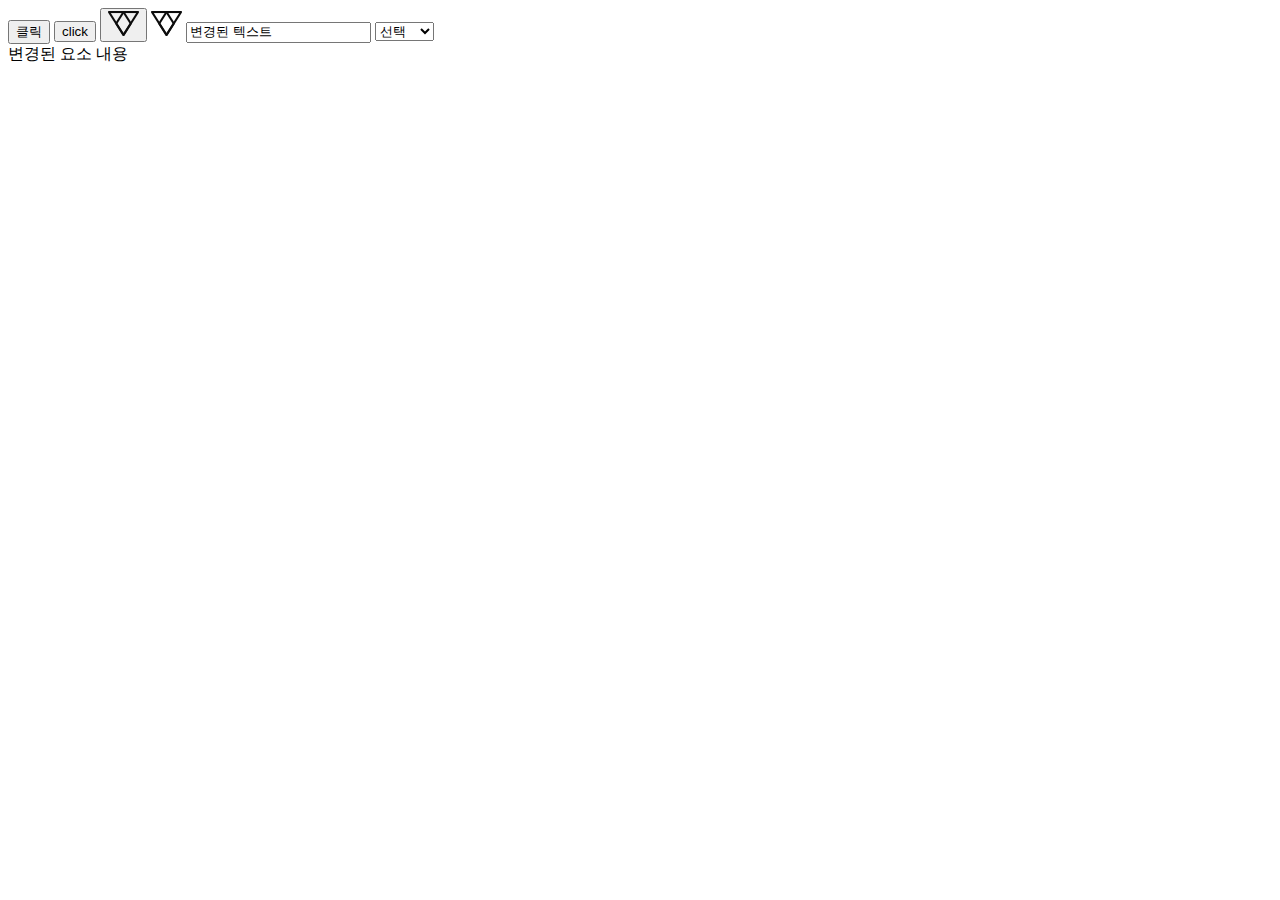
<file: js_ex/js_ex_01.html>
<!DOCTYPE html>
<html lang="en">
  <head>
    <meta charset="UTF-8" />
    <meta name="viewport" content="width=device-width, initial-scale=1.0" />
    <meta http-equiv="X-UA-Compatible" content="ie=edge" />
    <title>Document</title>
    <script src="function.js" defer></script>
  </head>
  <body>
    <input type="button" value="클릭" />
    <button type="button">click</button>
    <button type="button"><img src="../images/logo.png" alt="" /></button>
    <input type="image" src="../images/logo.png" alt="" />

    <input type="text" class="text" value="텍스트" />
    <select>
      <option>선택</option>
      <option>HTML</option>
      <option>CSS</option>
    </select>

    <div class="element">요소 내용</div>

    <script>
      document.querySelector(".text").value = "변경된 텍스트";
    </script>
  </body>
</html>
</file>
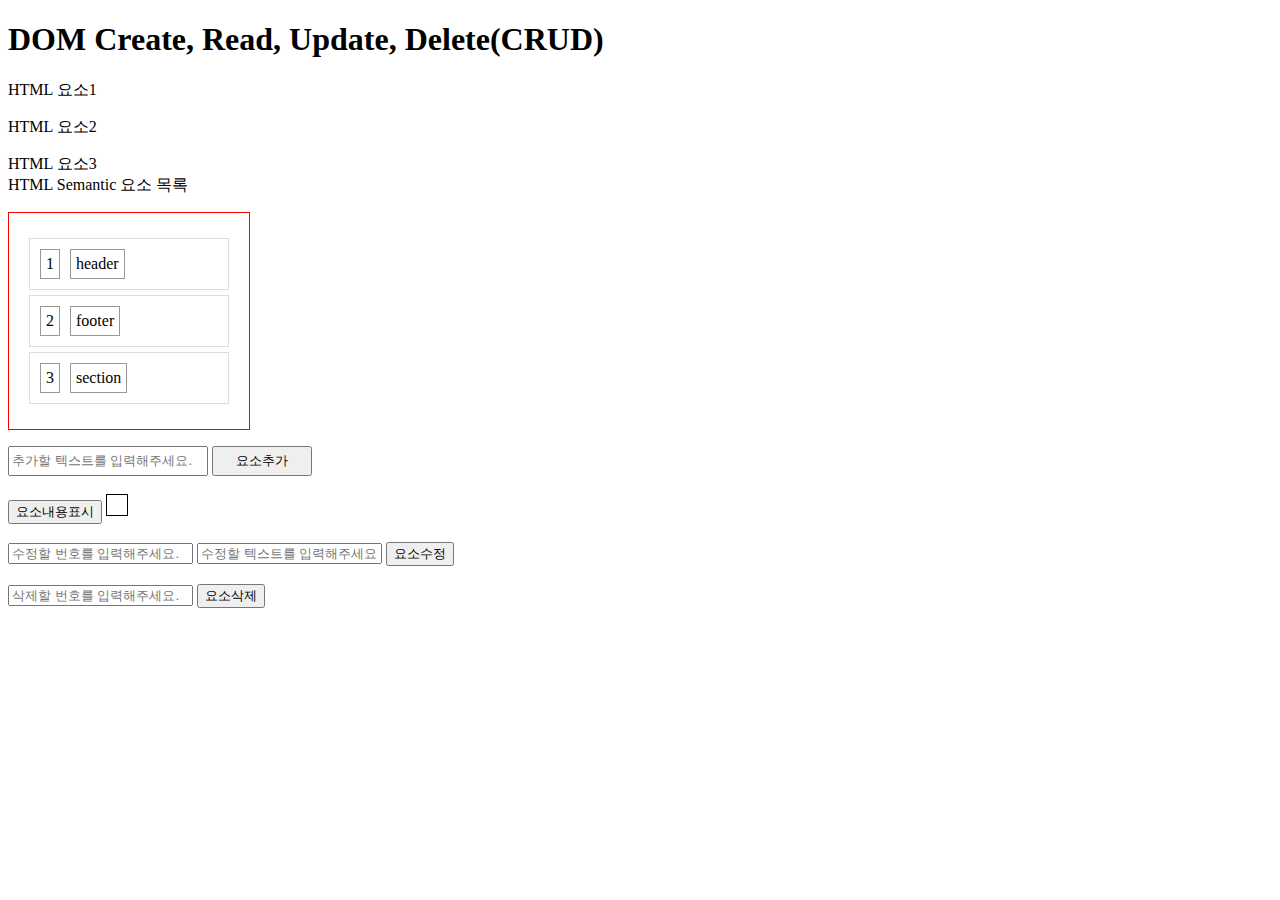
<file: js_ex/js_ex_02.html>
<!DOCTYPE html>
<html lang="en">
  <head>
    <meta charset="UTF-8" />
    <meta name="viewport" content="width=device-width, initial-scale=1.0" />
    <meta http-equiv="X-UA-Compatible" content="ie=edge" />
    <title>Document</title>
    <style>
      .list {
        border: 1px solid red;
        width: 200px;
        padding: 20px;
        list-style: none;
      }
      .list-item {
        border: 1px solid #ddd;
        margin: 5px 0;
        padding: 10px;
      }
      .text-create {
        width: 200px;
        height: 30px;
        box-sizing: border-box;
      }
      .btn-create {
        width: 100px;
        height: 30px;
      }

      .list-item > span {
        display: inline-block;
        border: 1px solid #999;
        padding: 5px;
        margin-right: 10px;
      }
      .text-read {
        border: 1px solid #000;
        display: inline-block;
        padding: 10px;
      }
      .text-read .list-index {
        display: inline-block;
        border: 1px solid #000;
        padding: 5px;
      }
      .text-read .list-text {
        display: inline-block;
        border: 1px solid #000;
        padding: 5px;
      }
    </style>
  </head>
  <body>
    <h1>DOM Create, Read, Update, Delete(CRUD)</h1>

    <div id="element01">HTML 요소1</div>
    <p class="element01">HTML 요소2</p>
    <div class="element02">HTML 요소3</div>

    <div>HTML Semantic 요소 목록</div>
    <ul class="list">
      <li class="list-item">
        <span class="list-index">1</span><span class="list-text">header</span>
      </li>
      <li class="list-item">
        <span class="list-index">2</span><span class="list-text">footer</span>
      </li>
      <li class="list-item">
        <span class="list-index">3</span><span class="list-text">section</span>
      </li>
    </ul>
    <div>
      <input
        type="text"
        class="text-create"
        placeholder="추가할 텍스트를 입력해주세요."
      />
      <button type="button" class="btn-create">요소추가</button>
    </div>
    <br />
    <div>
      <button type="button" class="btn-read">요소내용표시</button>
      <span class="text-read"></span>
    </div>
    <br />

    <div>
      <input
        type="text"
        class="index-update"
        placeholder="수정할 번호를 입력해주세요."
      />
      <input
        type="text"
        class="text-update"
        placeholder="수정할 텍스트를 입력해주세요."
      />
      <button type="button" class="btn-update">요소수정</button>
    </div>

    <br />

    <div>
      <input
        type="text"
        class="index-delete"
        placeholder="삭제할 번호를 입력해주세요."
      />
      <button type="button" class="btn-delete">요소삭제</button>
    </div>

    <script>
      // DOM Access/Find
      console.log(document.querySelector("#element01"));
      console.log(document.querySelector("p"));
      console.log(document.querySelector(".element02"));

      console.log(document.querySelectorAll(".list-item"));

      // Event , Event Handler/Listener

      // 1. Event가 발생되는 대상(HTML DOM) 찾기(Access)
      const buttonCreate = document.querySelector(".btn-create");

      // 2. Event가 발생되는 DOM에 포함된 Event Listener 사용하기
      // Create
      let addNode = () => {
        // DOM Create
        const listItem = document.createElement("li");
        const indexSpan = document.createElement("span");
        const listNumber = document.querySelectorAll(".list-item").length;

        const indexNumber = document.createTextNode(listNumber + 1);
        indexSpan.appendChild(indexNumber);
        indexSpan.classList.add("list-index");
        listItem.appendChild(indexSpan);

        // const listText = document.createTextNode("article");
        const inputText = document.querySelector(".text-create");
        const listText = document.createTextNode(inputText.value);
        const textSpan = document.createElement("span");
        textSpan.appendChild(listText);
        textSpan.classList.add("list-text");
        listItem.appendChild(textSpan);

        listItem.classList.add("list-item");

        const list = document.querySelector(".list");
        list.appendChild(listItem);
      };
      // 함수의 매개변수 값으로 함수를 넣어줄 때 함수 이름만 넣어줌(괄호 생략)
      buttonCreate.addEventListener("click", addNode);

      // Read
      const buttonRead = document.querySelector(".btn-read");
      buttonRead.addEventListener("click", function () {
        const listItemAll = document.querySelectorAll(".list-item");
        const textRead = document.querySelector(".text-read");
        let textValue = "";

        for (let i = 0; i < listItemAll.length; i++) {
          /*
          const textNode = document.createTextNode(
            listItemAll[i].innerHTML + " "
          );
          textRead.appendChild(textNode);
          */

          textValue = textValue + listItemAll[i].innerHTML + " ";
        }
        textRead.innerHTML = textValue;
      });

      // Update
      const buttonUpdate = document.querySelector(".btn-update");
      buttonUpdate.addEventListener("click", function () {
        const indexUpdate = document.querySelector(".index-update").value - 1;
        const textUpdate = document.querySelector(".text-update").value;

        const listParent = document.querySelector(".list");
        const listItem = document.querySelectorAll(".list-item");

        listItem[indexUpdate].querySelector(
          ".list-text"
        ).innerHTML = textUpdate;
      });

      // Delete
      const buttonDelete = document.querySelector(".btn-delete");
      buttonDelete.addEventListener("click", function () {
        const indexDelete = document.querySelector(".index-delete").value - 1;
        const listParent = document.querySelector(".list");
        const listItem = document.querySelectorAll(".list-item");

        listParent.removeChild(listItem[indexDelete]);

        listItem = document.querySelectorAll(".list-item");
        for (let i = 0; i < listItem.length; i++) {
          listItem[i].querySelector(".list-index").innerHTML = i + 1;
        }
      });
    </script>
  </body>
</html>
</file>
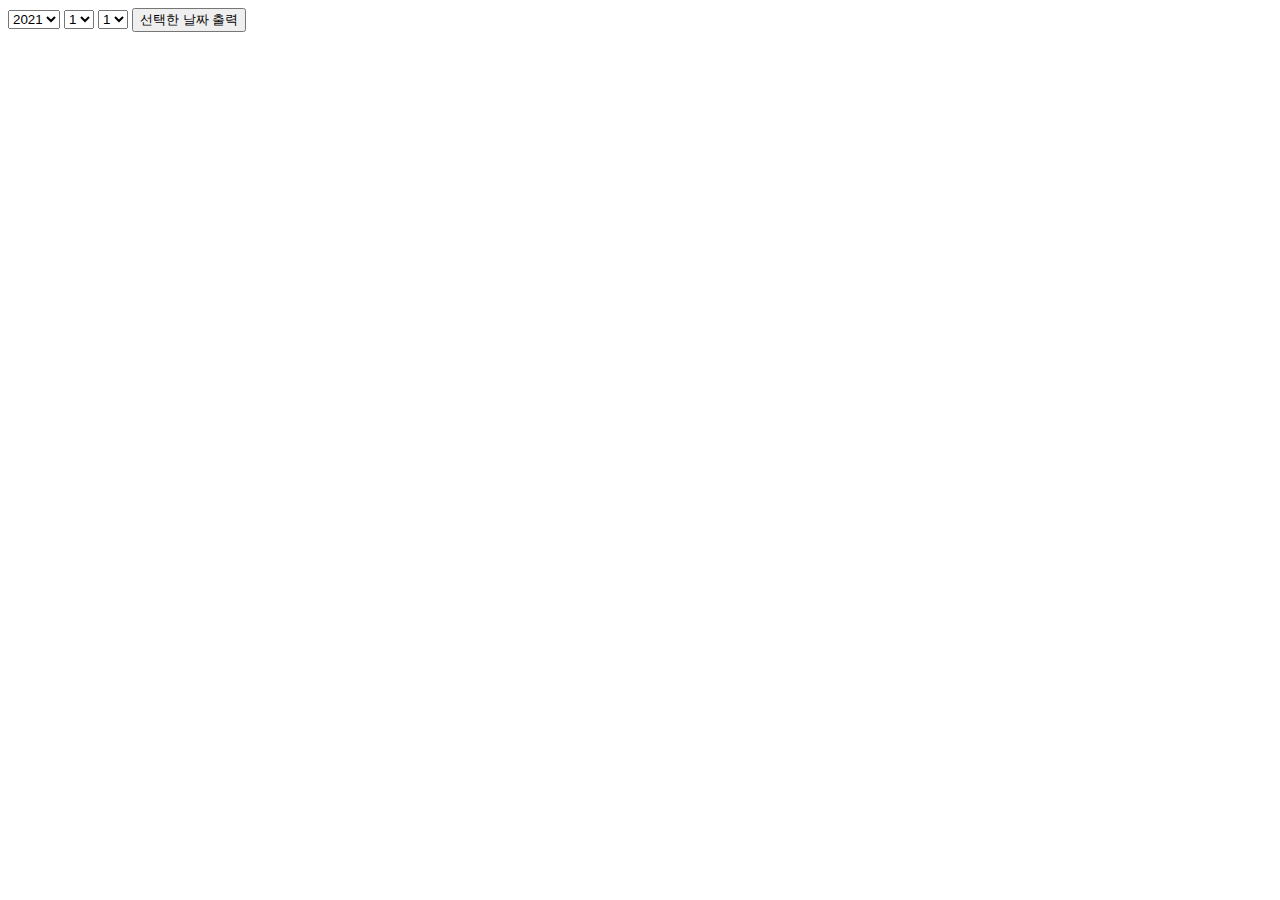
<file: js_ex/js_ex_03.html>
<!DOCTYPE html>
<html lang="en">
  <head>
    <meta charset="UTF-8" />
    <meta name="viewport" content="width=device-width, initial-scale=1.0" />
    <meta http-equiv="X-UA-Compatible" content="ie=edge" />
    <title>Document</title>
  </head>
  <body>
    <select class="year">
      <option value="2021">2021</option>
      <option value="2020">2020</option>
      <option value="2019">2019</option>
    </select>
    <select class="month">
      <option value="1">1</option>
      <option value="2">2</option>
      <option value="3">3</option>
    </select>
    <select class="day">
      <option value="1">1</option>
      <option value="2">2</option>
      <option value="3">2</option>
    </select>
    <button type="button" class="date-button">선택한 날짜 출력</button>
    <div class="date"></div>
    <script>
      const year = document.querySelector(".year");
      const month = document.querySelector(".month");
      const day = document.querySelector(".day");
      const date = document.querySelector(".date");
      const dateButton = document.querySelector(".date-button");

      dateButton.addEventListener("click", function () {
        let dateValue = year.value + "-" + month.value + "-" + day.value;
        date.innerHTML = dateValue;
      });
    </script>
  </body>
</html>
</file>
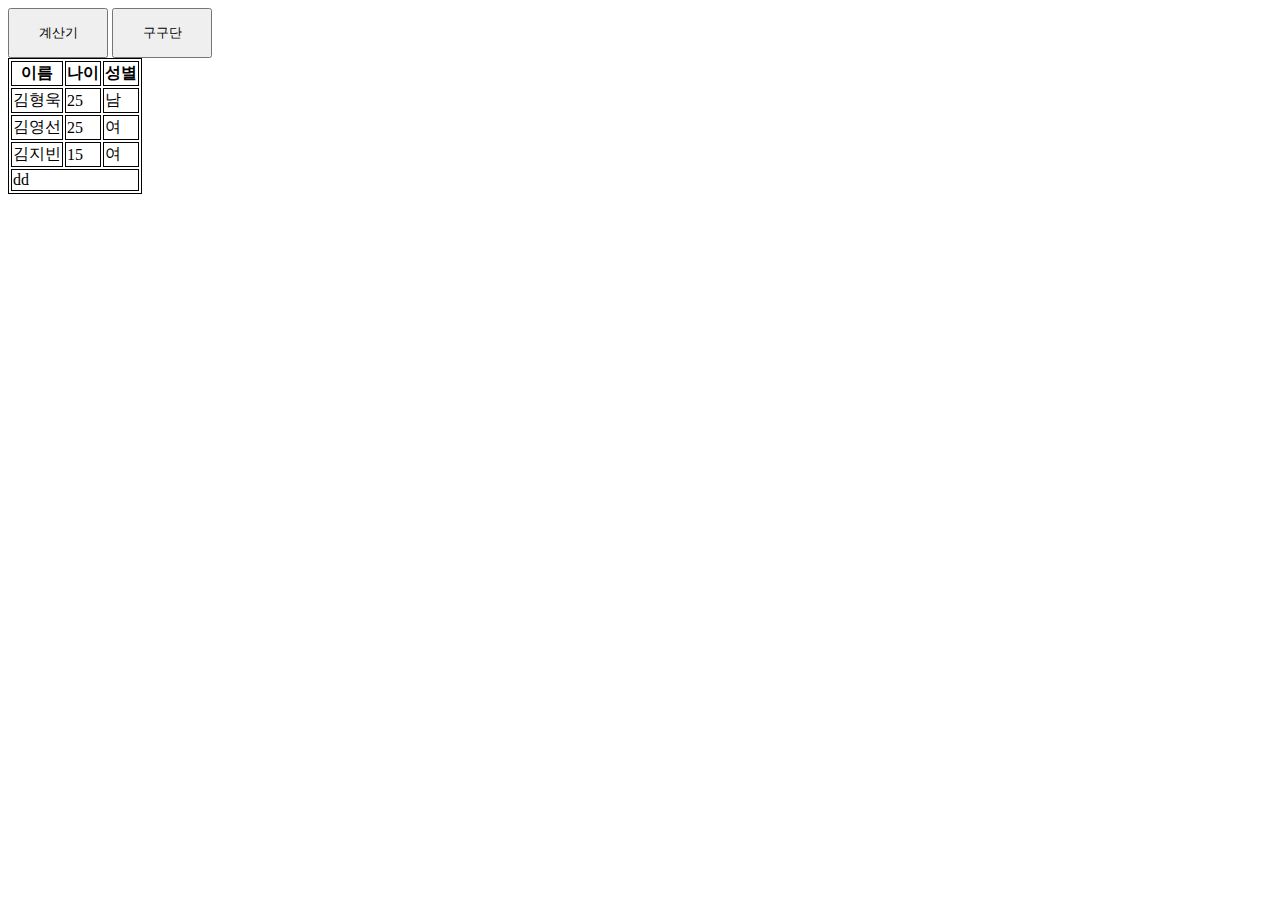
<file: js_syntax/js_syntax_01.html>
<!DOCTYPE html>
<html lang="en">
  <head>
    <meta charset="UTF-8" />
    <meta name="viewport" content="width=device-width, initial-scale=1.0" />
    <meta http-equiv="X-UA-Compatible" content="ie=edge" />
    <title>Document</title>
    <script>
      function abc() {
        var a = prompt("첫번째 숫자 입력");
        if (isNaN(a) == true) {
          return abcd();
        }
        var b = prompt("두번째 숫자 입력");
        if (isNaN(b) == true) {
          return abcd();
        }
        var c = prompt("기호 입력");
        var result = 0;
        num1 = Number(a);
        num2 = Number(b);
        if (c == "+") {
          result = alert(num1 + num2 + "입니다.");
        } else if (c == "-") {
          result = alert(num1 - num2);
        } else if (c == "*") {
          result = alert(num1 * num2);
        } else if (c == "/") {
          result = alert(num1 / num2);
        } else {
          return abcd(num1, num2);
        }
      }

      function abcd(num1, num2) {
        alert("잘못된 입력입니다.");
        return abc();
      }

      //변수
      // = : 대입 연산자
      var a = 0; //변수 초기화
      let b = 0;
      const c = 0;

      a = 10;
      b = 7;
      //c = 7; (x : 상수변수에 값을 변경할 수 없음)

      // 상수변수 사용하는 경우
      const PI = 3.1415926535;

      //연산자
      //나머지 연산자
      console.log(a % b);
      console.log(PI);

      //대입 연산자
      let i = 0;
      let j = 0;
      let k = 0;

      i = i + 1;
      console.log(i);

      j += 1;
      console.log(j);

      k++;
      console.log(k);

      //연결 연산자
      console.log("a" + 10);
      console.log("1" + 1);

      //비교 연산자
      console.log(3 < 5);
      console.log(3 > 5);
      console.log("1" == 1);
      console.log("1" === 1);
    </script>

    <style>
      input {
        width: 100px;
        height: 50px;
      }
    </style>
  </head>
  <body>
    <input type="button" value="계산기" id="add" onclick="abc()" />
    <span>
      <input type="button" value="구구단" id="ex" onclick="ex()" />
    </span>

    <style>
      th {
        display: table-cell;
        vertical-align: inherit;
        font-weight: bold;
        text-align: center;
        border: 1px solid black;
      }
      table {
        border: 1px solid black;
      }
      td {
        border: 1px solid black;
      }
    </style>
    <table>
      <tr>
        <th>이름</th>
        <th>나이</th>
        <th>성별</th>
      </tr>
      <tr>
        <td>김형욱</td>
        <td>25</td>
        <td>남</td>
      </tr>
      <tr>
        <td>김영선</td>
        <td>25</td>
        <td>여</td>
      </tr>
      <tr>
        <td>김지빈</td>
        <td>15</td>
        <td>여</td>
      </tr>
      <tr>
        <td colspan="3;">dd</td>
      </tr>
    </table>
  </body>
</html>
</file>
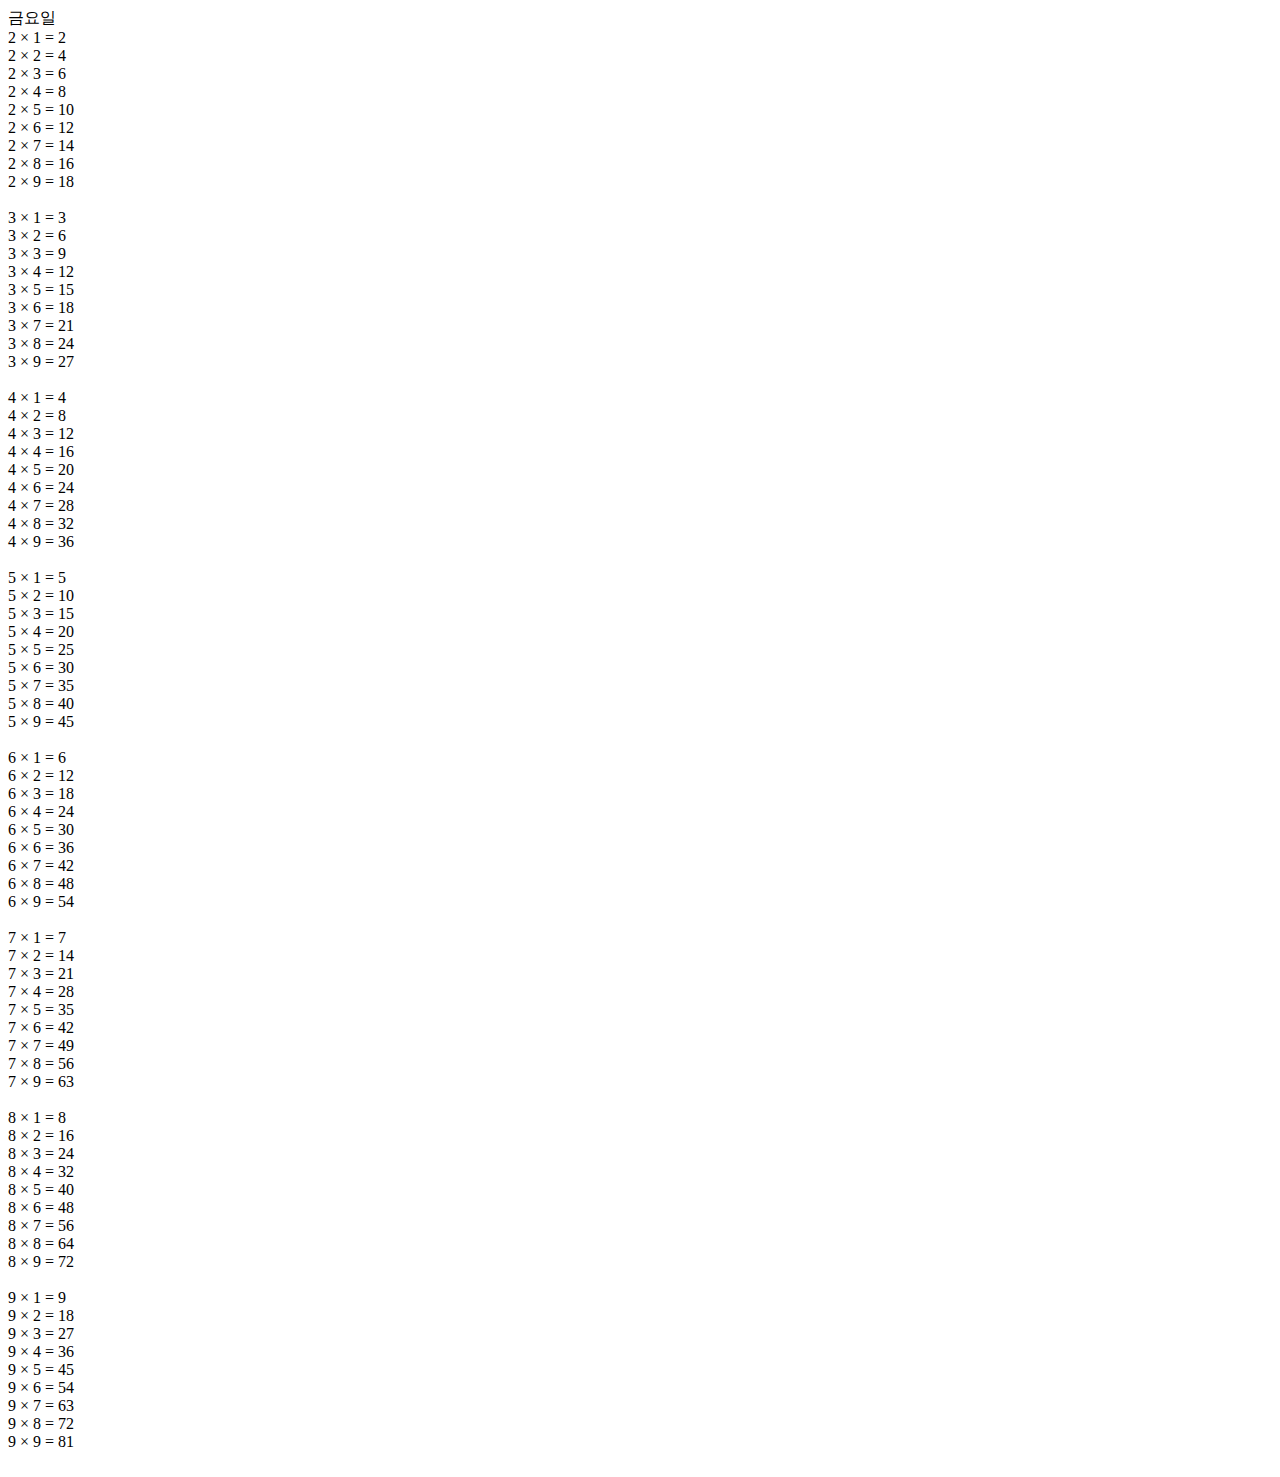
<file: js_syntax/js_syntax_02.html>
<!DOCTYPE html>
<html lang="en">
  <head>
    <meta charset="UTF-8" />
    <meta name="viewport" content="width=device-width, initial-scale=1.0" />
    <meta http-equiv="X-UA-Compatible" content="ie=edge" />
    <title>Document</title>
    <script>
      //if 구분
      let a = 1;
      let b = 3;
      if (a > 3) {
        console.log("참");
      }
      if (a > 3 && b > 3) {
        console.log("&&참");
      } else {
        console.log("&&거짓");
      }

      if (a - 1) {
        console.log("-참");
      } else {
        console.log("-거짓");
      }

      if (b > 5) {
        console.log("5보다 큼");
      } else if (b > 4) {
        console.log("4보다 큼");
      } else if (b > 3) {
        console.log("3보다 큼");
      } else {
        console.log("3보다 같거나 작음");
      }
      let day = "";
      switch (new Date().getDay()) {
        case 0:
          day = "일";
          break;
        case 1:
          day = "월";
          break;
        case 2:
          day = "화";
          break;
        case 3:
          day = "수";
          break;
        case 4:
          day = "목";
          break;
        case 5:
          day = "금";
          break;
        case 6:
          day = "토";
          break;
      }

      let today = new Date().getDay();
      if (today === 0) {
        day = document.write("일요일");
      } else if (today === 1) {
        day = document.write("월요일");
      } else if (today === 2) {
        day = document.write("화요일");
      } else if (today === 3) {
        day = document.write("수요일");
      } else if (today === 4) {
        day = document.write("목요일");
      } else if (today === 5) {
        day = document.write("금요일");
      } else if (today === 6) {
        day = document.write("토요일");
      }

      console.log(day);

      for (let i = 0; i < 5; i++) {
        console.log(i);
      }

      let sum = 0;
      for (let i = 1; i <= 10; i++) {
        sum = sum + i;
        console.log(sum);
      }
      document.write("<br>");
      // 구구단 1단부터 9단까지 예제
      for (let a = 2; a <= 9; a++) {
        for (let i = 1; i <= 9; i++) {
          document.write(a + " × " + i + " = " + a * i);
          document.write("<br>");
        }
        document.write("<br>");
      }

      // condition 은 true로 직접 넣어주면 무한루프 돈다.
      while (true) {
        // 로그인
        // 입력받은 id값과 db에 저장된 id 리스트 비교
        // 입력받은 비밀번호값과 db에 저장된 비밀번호 리스트 비교
        //id , 비밀번호가 올바른 값으로 입력될 때 까지 무한히 입력받을 수 있음

        //올바른 값이 입력되면 break 키워드를 사용해서 while 반복문을 끝냄.
        if (inputId === dbId && inputPwd === dbPwd) {
          break;
        }
      }
    </script>
  </head>
  <body></body>
</html>
</file>
